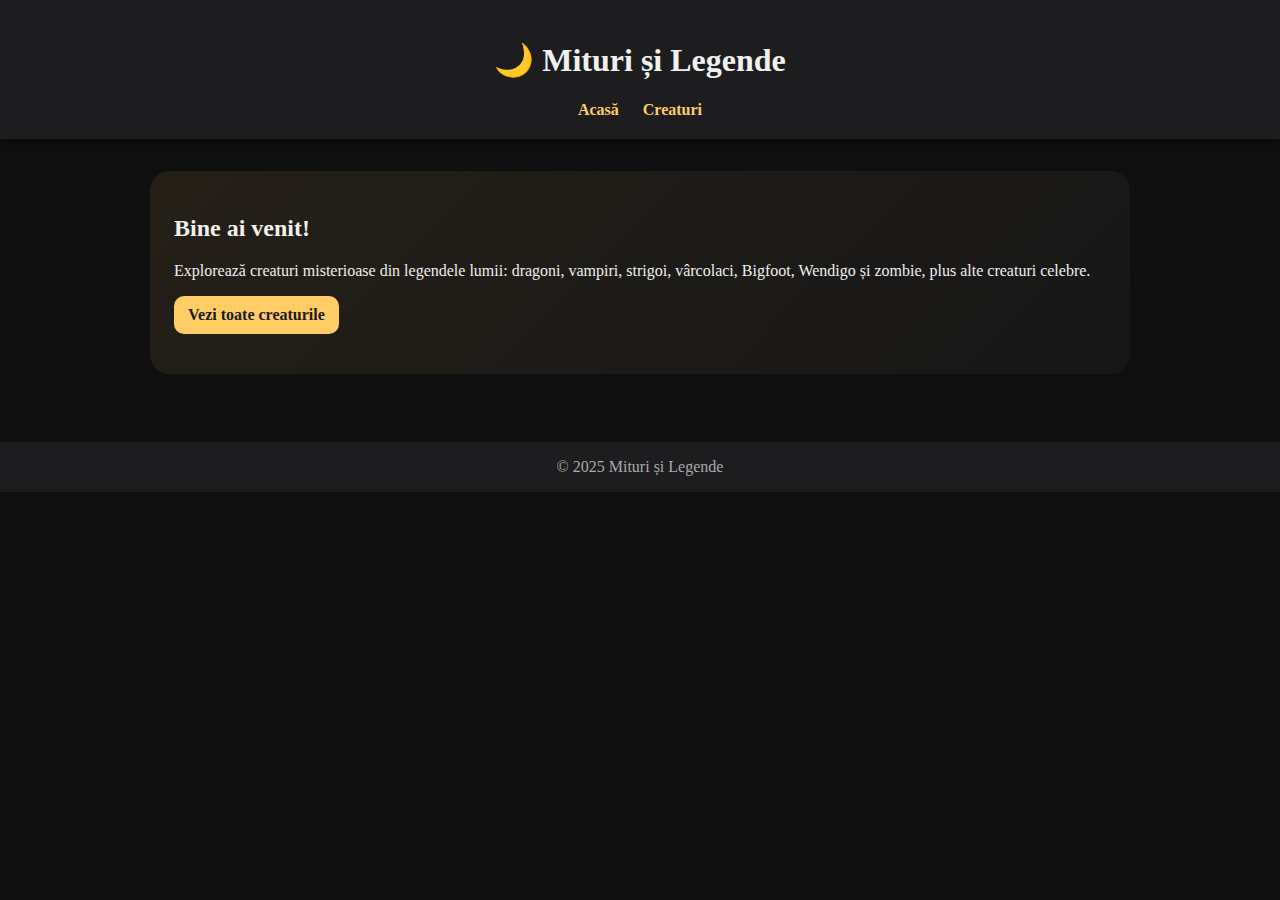
<file: index.html>
<!DOCTYPE html>
<html lang="ro">
<head>
  <meta charset="UTF-8">
  <meta name="viewport" content="width=device-width, initial-scale=1">
  <title>Acasă · Mituri și Legende</title>
  <link rel="stylesheet" href="style.css">
</head>
<body>
  <header>
    <h1>🌙 Mituri și Legende</h1>
    <nav>
      <a href="index.html">Acasă</a>
      <a href="creaturi.html">Creaturi</a>
    </nav>
  </header>
  <main>

  <section class="hero">
    <h2>Bine ai venit!</h2>
    <p>Explorează creaturi misterioase din legendele lumii: dragoni, vampiri, strigoi, vârcolaci, Bigfoot, Wendigo și zombie, plus alte creaturi celebre.</p>
    <p><a class="button" href="creaturi.html">Vezi toate creaturile</a></p>
  </section>

  </main>
  <div class="footer">© 2025 Mituri și Legende</div>
</body>
</html>
</file>
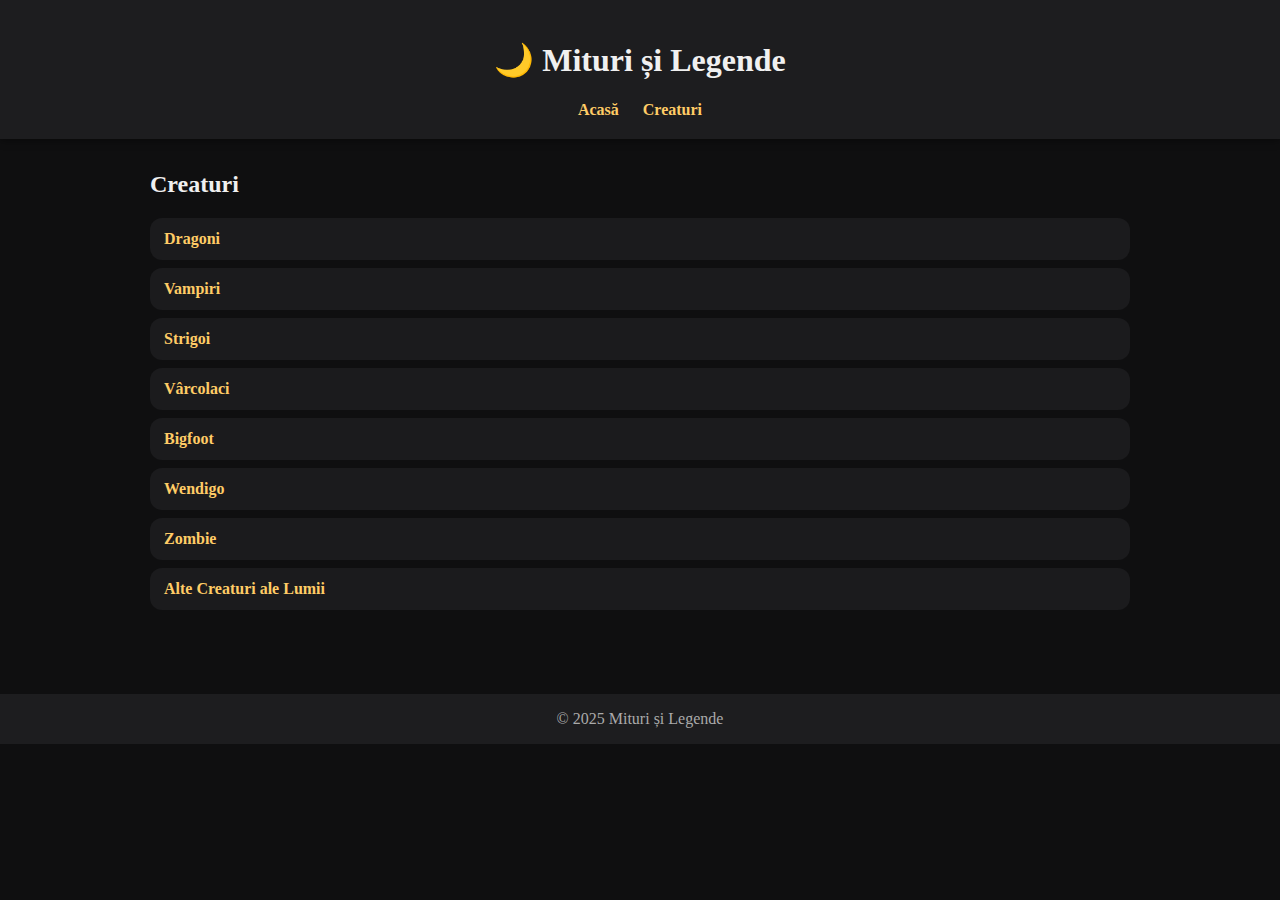
<file: creaturi.html>
<!DOCTYPE html>
<html lang="ro">
<head>
  <meta charset="UTF-8">
  <meta name="viewport" content="width=device-width, initial-scale=1">
  <title>Creaturi · Mituri și Legende</title>
  <link rel="stylesheet" href="style.css">
</head>
<body>
  <header>
    <h1>🌙 Mituri și Legende</h1>
    <nav>
      <a href="index.html">Acasă</a>
      <a href="creaturi.html">Creaturi</a>
    </nav>
  </header>
  <main>

  <h2>Creaturi</h2>
  <ul class="creature-list">
      <li><a href="dragoni.html">Dragoni</a></li>
      <li><a href="vampiri.html">Vampiri</a></li>
      <li><a href="strigoi.html">Strigoi</a></li>
      <li><a href="varcolaci.html">Vârcolaci</a></li>
      <li><a href="bigfoot.html">Bigfoot</a></li>
      <li><a href="wendigo.html">Wendigo</a></li>
      <li><a href="zombie.html">Zombie</a></li>
      <li><a href="alte-creaturi.html">Alte Creaturi ale Lumii</a></li>
  </ul>

  </main>
  <div class="footer">© 2025 Mituri și Legende</div>
</body>
</html>
</file>
<file: style.css>
body { font-family: "Georgia", serif; background:#0f0f10; color:#f0f0f0; margin:0; }
header { background:#1d1d1f; padding:20px 10px; text-align:center; box-shadow:0 2px 8px rgba(0,0,0,.4); }
nav a { color:#ffcc66; margin:0 10px; text-decoration:none; font-weight:600; }
main { max-width: 980px; margin: 32px auto; padding: 0 16px 36px; }
.card { background:#1b1b1d; border-radius:16px; padding:16px; box-shadow:0 2px 10px rgba(0,0,0,.35); }
.footer { text-align:center; padding:16px; background:#1d1d1f; color:#aaa; }
.hero { background:linear-gradient(135deg, rgba(255,204,102,.09), rgba(255,255,255,.03)); border-radius:20px; padding:24px; margin-top:16px; }
.gallery { display:flex; flex-wrap:wrap; gap:12px; }
.gallery img { width: calc(33.333% - 8px); border-radius:12px; display:block; }
a.button { display:inline-block; padding:10px 14px; background:#ffcc66; color:#1b1b1d; border-radius:10px; text-decoration:none; font-weight:700; }
ul.creature-list { list-style:none; padding-left:0; }
ul.creature-list li { background:#1b1b1d; margin:8px 0; padding:12px 14px; border-radius:12px; }
ul.creature-list li a { color:#ffcc66; text-decoration:none; font-weight:600; }
</file>
